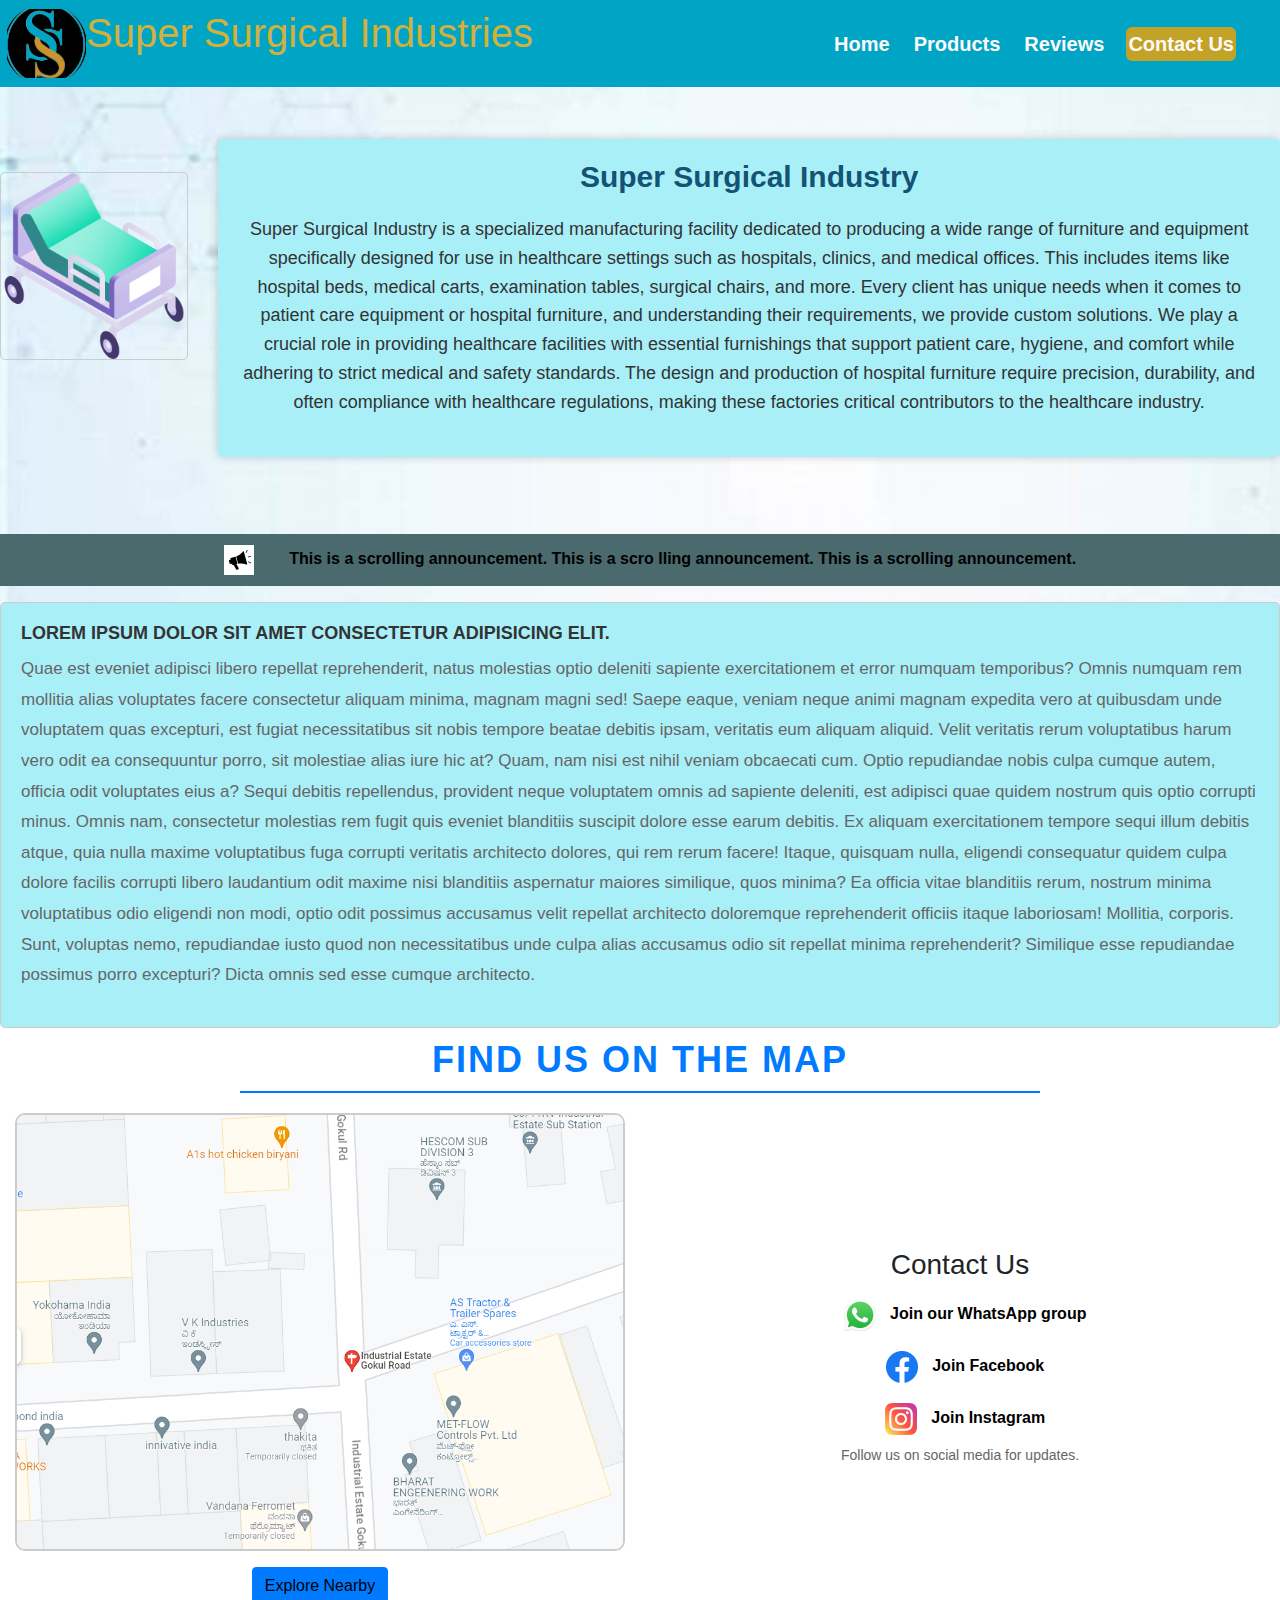
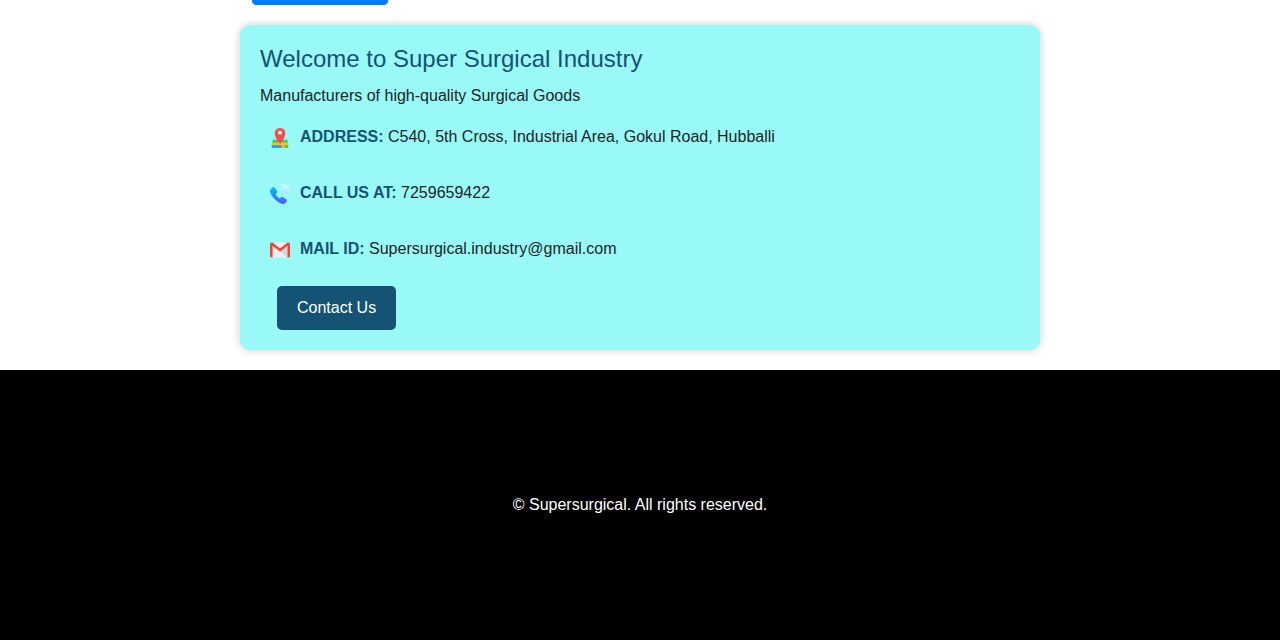
<file: contactUs.html>
<!DOCTYPE html>
<html lang="en">

<head>
    <meta charset="UTF-8">
    <meta name="viewport" content="width=device-width, initial-scale=1.0">
    <title> Super Surgical Industry </title>
    <!-- Other meta tags and styles -->
    <link rel="stylesheet" href="https://stackpath.bootstrapcdn.com/bootstrap/4.5.2/css/bootstrap.min.css">
    <link rel="stylesheet" href="https://cdnjs.cloudflare.com/ajax/libs/font-awesome/5.15.1/css/all.min.css">
    <link rel="stylesheet" href="project_3.css">


    <meta name="viewport" content="width=device-width, initial-scale=1.0">
    <link rel="stylesheet" href="https://maxcdn.bootstrapcdn.com/bootstrap/4.5.2/css/bootstrap.min.css">

    <!-- Other meta tags and styles -->
    <link rel="stylesheet" href="https://stackpath.bootstrapcdn.com/bootstrap/4.5.2/css/bootstrap.min.css">
    <link rel="stylesheet" href="https://cdnjs.cloudflare.com/ajax/libs/font-awesome/5.15.1/css/all.min.css">

    <link href="https://cdn.jsdelivr.net/npm/bootstrap@5.3.1/dist/css/bootstrap.min.css" rel="stylesheet"
        integrity="sha384-4bw+/aepP/YC94hEpVNVgiZdgIC5+VKNBQNGCHeKRQN+PtmoHDEXuppvnDJzQIu9" crossorigin="anonymous">
    <script src="https://cdn.jsdelivr.net/npm/bootstrap@5.3.1/dist/js/bootstrap.bundle.min.js"
        integrity="sha384-HwwvtgBNo3bZJJLYd8oVXjrBZt8cqVSpeBNS5n7C8IVInixGAoxmnlMuBnhbgrkm"
        crossorigin="anonymous"></script>

    <link rel="stylesheet" href="https://cdnjs.cloudflare.com/ajax/libs/font-awesome/6.1.0/css/all.min.css">


    <link rel="stylesheet" href="navbar.css">
    <link rel="stylesheet" href="project_3.js">
    <link rel="icon" type="image/x-icon" href="logo-removebg-preview.png" />
<style>
    .image-link:hover img {
        box-shadow: 0px 0px 20px rgba(0, 0, 0, 0.4);
    }




   @keyframes marqueeAnimation {
      0% {
        transform: translateX(100%);
      }

      100% {
        transform: translateX(-100%);
      }
    }


</style>
</head>

<body>
    <nav class="navbar bg-body-tertiary fixed-top" style="padding: 9px !important; color: #034F76;">
        <div class="container-fluid"
            style="display: flex;  align-items: center; flex-wrap:wrap ; width: 100%; justify-content: space-between;">
            <div class="logoandname" style="float: left; display: flex;">
                <a class="menuzord-brand pull-left flip" href="Index.html">

                    <img src="Icons\logo-removebg-preview.png" alt="logo"
                        style="width: 79px; height: 69px;  margin-left: -17px;">

                </a>

                <h1 style="color: #d3b03b; padding-left:0px ;">Super Surgical Industries</h1>

            </div>
            <div class="links" style="display: flex;">
                <a class="navbar-brand navbar-link " href="Index.html">Home</a>
                <a class="navbar-brand navbar-link " href="products.html">Products</a>
                <a class="navbar-brand navbar-link " href="reviews.html">Reviews</a>
                <a class="navbar-brand navbar-link  active" href="contactUs.html">Contact Us</a>
            </div>
        </div>
    </nav>

    <br>

    <div class="container">
        <div class="row">
            <div class="col-md-2">
                <a href="#" class="image-link">
                    <img src="Icons/hospital-bed_1.png" alt="Super Surgical Industry Image"
                        style="max-width: 100%; margin-top: 24px; border: 1px solid #ccc; border-radius: 5px; transition: box-shadow 0.3s;">
                </a>
            </div>
    
            <div class="col-md-10">
                <section
                    style="background-color: #a9eff8;; padding: 20px; margin-top: 88px; border-radius: 5px; box-shadow: 0px 0px 10px rgba(0, 0, 0, 0.2);">
                    <h2 style="color: #145374; font-size: 30px; margin-bottom: 20px;"><b>Super Surgical
                            Industry</b></h2>
                    <p style="font-size: 18px; line-height: 1.6; color: #333; margin-bottom: 20px;">
                        Super Surgical Industry is a specialized manufacturing facility dedicated to producing a wide range
                        of furniture and equipment specifically designed for use in healthcare settings such as hospitals,
                        clinics, and medical offices. This includes items like hospital beds, medical carts, examination
                        tables, surgical chairs, and more. Every client has unique needs when it comes to patient care
                        equipment or hospital furniture, and understanding their requirements, we provide custom solutions.
                        We play a crucial role in providing healthcare facilities with essential furnishings that support
                        patient care, hygiene, and comfort while adhering to strict medical and safety standards. The design
                        and production of hospital furniture require precision, durability, and often compliance with
                        healthcare regulations, making these factories critical contributors to the healthcare industry.
                    </p>
                </section>
            </div>
        </div>
    </div>
    
   

<div
    style="background-color: #4a6a6e;; color: rgb(0, 0, 0); text-align: center; padding: 11px 0; overflow: hidden; position: relative; max-width: 100%; white-space: nowrap; ">

    <div style="animation: marqueeAnimation 50s linear infinite; white-space: nowrap; overflow: hidden;">
        <i class="fa fa-bell-o mr-3"></i>
        <img src="Icons/announcement.jpg" alt="Super Surgical Industries Logo"
            style="vertical-align: middle; height: 30px; width: 30px; margin-right: 10px;">
        <i class="fa fa-bell-o mr-3"></i>
        <b> This is a scrolling announcement. This is a scro

            lling announcement. This is a scrolling announcement.</b>
    </div>
    <!-- <div style="position: absolute; left: 10px; top: 50%; transform: translateY(-50%); font-size: 28px; overflow: hidden; color: #590303;">&#128276;</div> -->
</div>







<div class="theory"
    style="font-family: Arial, sans-serif; padding: 20px; background-color: #a9eff8;; border: 1px solid #ccc; border-radius: 5px; margin-top: 16px;">
    <h6 style="font-size: 18px; color: #333; font-weight: bold; text-transform: uppercase; margin-bottom: 10px;">Lorem
        ipsum dolor sit amet consectetur adipisicing elit.</h6>
    <p style="font-size: 17px; line-height: 1.8; color: #666;">Quae est eveniet adipisci libero repellat reprehenderit,
        natus molestias optio deleniti sapiente exercitationem et error numquam temporibus? Omnis numquam rem mollitia
        alias voluptates facere consectetur aliquam minima, magnam magni sed! Saepe eaque, veniam neque animi magnam
        expedita vero at quibusdam unde voluptatem quas excepturi, est fugiat necessitatibus sit nobis tempore beatae
        debitis ipsam, veritatis eum aliquam aliquid. Velit veritatis rerum voluptatibus harum vero odit ea consequuntur
        porro, sit molestiae alias iure hic at? Quam, nam nisi est nihil veniam obcaecati cum. Optio repudiandae nobis
        culpa cumque autem, officia odit voluptates eius a? Sequi debitis repellendus, provident neque voluptatem omnis
        ad sapiente deleniti, est adipisci quae quidem nostrum quis optio corrupti minus. Omnis nam, consectetur
        molestias rem fugit quis eveniet blanditiis suscipit dolore esse earum debitis. Ex aliquam exercitationem
        tempore sequi illum debitis atque, quia nulla maxime voluptatibus fuga corrupti veritatis architecto dolores,
        qui rem rerum facere! Itaque, quisquam nulla, eligendi consequatur quidem culpa dolore facilis corrupti libero
        laudantium odit maxime nisi blanditiis aspernatur maiores similique, quos minima? Ea officia vitae blanditiis
        rerum, nostrum minima voluptatibus odio eligendi non modi, optio odit possimus accusamus velit repellat
        architecto doloremque reprehenderit officiis itaque laboriosam! Mollitia, corporis. Sunt, voluptas nemo,
        repudiandae iusto quod non necessitatibus unde culpa alias accusamus odio sit repellat minima reprehenderit?
        Similique esse repudiandae possimus porro excepturi? Dicta omnis sed esse cumque architecto.</p>
</div>



    <!-- <div class="container">
        <div class="row">
           
            <div class="col-md-8">
                <section class="video-section" style="margin-top: 42px;">
                    <h2 style=" margin-top: -110px;">Watch Our Video</h2>
                    <video controls width="640" height="360" style="width: 100%;">
                        <source src="Icons/Videos/video1.mov" type="video/mp4">
                        Your browser does not support the video tag.
                    </video>
                </section>
            </div>
        </div>
    </div> -->


   
<div class="advertisement"
    style="background-color: #f0f0f0; filter: brightness(100%); width: 450px; margin-top: -552px; margin-left: auto; margin-right: auto; text-align: center; padding: 20px; border-radius: 8px; box-shadow: 0 4px 6px rgba(0, 0, 0, 0.1);">
    <span class="close-icon" style="color: #000000; font-size: 20px; cursor: pointer;"
        onclick="this.parentNode.style.display = 'none';">✕</span>
    <h2 style="background-color: #edece7; padding: 10px;">Join us on Facebook!</h2>
    <img src="Icons/health-insurance.png" alt="Facebook Image" style="max-width: 100%; height: auto; margin-top: 10px;">
    <p>Stay connected with us on Facebook to get the latest updates and news.</p>
    <a href="https://www.facebook.com/yourpage" target="_blank"
        style="color: #000000; text-decoration: none; font-weight: bold;">Follow us</a>
</div>

<div class="container" style="margin-top: 20px;">
    <h3
        style="font-size: 36px; font-weight: bold; text-align: center; color: #007bff; text-transform: uppercase; letter-spacing: 2px; margin: 0 auto; max-width: 800px; padding: 10px 0; border-bottom: 2px solid #007bff;">
        Find us on the Map</h3>
    <div class="row" style="justify-content: center; max-width: 1300px; margin: 0 auto;">
        <div class="col-md-6">
            <!-- Industry Map Image -->
            <img src="Images/map2.png" alt="Industry Map"
                style="max-width: 100%; height: auto; margin-top: 20px; border: 2px solid #ccc; border-radius: 10px; width: 100%;">
            <a href="https://maps.google.com/maps/search/9446%2BFMJ%2C%20Industrial%20Estate%20Gokul%20Rd%2C%20Industrial%20Estate%2C%20Hubballi%2C%20Karnataka%20580028%2C%20India/@15.356317422031646,75.11149294674397,17z?hl=en"
                target="_blank" class="btn btn-primary mt-3" onclick="blank">Explore Nearby</a>
        </div>
        <div class="col-md-6">
            <div class="contact-card"
                style="margin-top: 20px; display: flex; flex-direction: column; align-items: center;">
                <h3 style="margin-top: 12px;">Contact Us</h3>
                <!-- WhatsApp -->
                <a href="https://chat.whatsapp.com/GEcgkMat7DZ4TYk36cn9i3" target="_blank"
                    style="text-decoration: none; color: #000;">
                    <img src="Icons/whatsapp_1.png" alt="WhatsApp" class="contact-icon"
                        style="max-width: 32px; height: auto;">
                    <b>Join our WhatsApp group</b>
                </a>
                <!-- Facebook -->
                <a href="https://www.facebook.com/YourFacebookProfile" target="_blank"
                    style="text-decoration: none; color: #000;">
                    <img src="Icons/facebook_1.png" alt="Facebook" class="contact-icon"
                        style="max-width: 32px; height: auto;">
                    <b>Join Facebook</b>
                </a>
                <!-- Instagram -->
                <a href="https://www.instagram.com/YourInstagramUsername" target="_blank"
                    style="text-decoration: none; color: #000;">
                    <img src="Icons/instagram_1.png" alt="Instagram" class="contact-icon"
                        style="max-width: 32px; height: auto;">
                    <b>Join Instagram</b>
                </a>
                <p style="font-size: 14px; color: #666;">Follow us on social media for updates.</p>
            </div>
        </div>
    </div>
</div>





<section class="about-section1"
    style="max-width: 800px; margin: 20px auto; background-color: rgb(152, 249, 246); padding: 20px; border-radius: 10px; box-shadow: 0px 0px 10px rgba(0, 0, 0, 0.2);">
    <h1 style="font-size: 24px; margin-bottom: 10px; color: #145374;">Welcome to Super Surgical Industry</h1>
    <p class="description" style="font-size: 16px; margin-bottom: 10px;">Manufacturers of high-quality Surgical Goods
    </p>
    <p><strong class="info-label" style="color: #145374;"><a href="https://www.instagram.com/YourInstagramUsername"
                target="_blank" style="text-decoration: none; color: #145374;"><img src="Icons/location-pin.png"
                    alt="Instagram" class="contact-icon" style="max-width: 20px; height: auto;">ADDRESS:</a></strong>
        C540, 5th Cross, Industrial Area, Gokul Road, Hubballi</p>
    <p><strong class="info-label" style="color: #145374;"><a href="tel:7259659422"
                style="text-decoration: none; color: #145374;"><img src="Icons/phone-call.png" alt="Phone"
                    class="contact-icon" style="max-width: 20px; height: auto;">CALL US AT:</a></strong> 7259659422</p>
    <p><strong class="info-label" style="color: #145374;"><a href="mailto:Supersurgical.industry@gmail.com"
                style="text-decoration: none; color: #145374;"><img src="Icons/gmail.png" alt="Email"
                    class="contact-icon" style="max-width: 20px; height: auto;">MAIL ID:</a></strong>
        Supersurgical.industry@gmail.com</p>
    <button class="contact-btn"
        style="display: inline-block; padding: 10px 20px; background-color: #145374; color: white; border: none; border-radius: 5px; cursor: pointer; transition: background-color 0.3s ease;"
        onclick="contactUs()">Contact Us</button>
</section>

<!-- Include Bootstrap JavaScript for responsive features -->
<script src="https://cdnjs.cloudflare.com/ajax/libs/jquery/3.5.1/jquery.min.js"></script>
<script src="https://maxcdn.bootstrapcdn.com/bootstrap/4.5.2/js/bootstrap.min.js"></script>




            <!-- Your content goes here -->

            <footer class="footer-style" >
                <h6 style="width: 100vw; height: 30vh; background-color: #000; color: white; display: flex; justify-content: center; align-items: center; padding: 0px; margin-bottom: 0px;">&copy; Supersurgical. All rights reserved.</h6>
            </footer>


</body>

</html>
</file>
<file: project_3.css>
body html{
position: relative;
    width: 100%;
}
html {
    scroll-behavior: smooth;
}

body {
    font-family: Arial, sans-serif;
    margin: 0;
    padding: 0;
    border-radius: 5px;



background-image: url('Images/BodyImg3.jfif');
    background-size: cover;
    /* Adjust as needed */
    background-repeat: no-repeat;
    background-attachment: fixed;

}

header {
    background-color: #333;
    color: white;
    padding: 10px 0;
    position: fixed;
    z-index: 100;
    BodyImg3.jfif
}

.navbar {
    display: flex;
    justify-content: space-between;
    align-items: center;
    padding: 0 20px;
}


/* Style for the navigation links */
.nav-links li {
    margin: 0 15px;
    position: relative;

}

/* Style for the hover effect */
.nav-links li:hover {
    background-color: #C2A327;

    transition: background-color 0.3s ease;
    border-radius: 5px;

}

/* Style for the anchor text color on hover */
.nav-links li:hover a {
    color: white;

}







.logo a {
    text-decoration: none;
    color: white;
    font-size: 24px;
    font-weight: bold;
}

.nav-links {
    list-style: none;
    display: flex;
    margin: 0;
    padding: 0;
}

.nav-links li {
    margin: 0 15px;
}

.nav-links a {
    text-decoration: none;
    color: white;
    font-weight: bold;
}

.product-list {
    display: flex;
    justify-content: space-around;
    flex-wrap: wrap;
    margin-top: 20px;
}

.product {
    background-color: #f9f9f9;
    border: 1px solid #ccc;
    padding: 10px;
    text-align: center;
    margin: 10px;
    width: 30%;
    position: relative;
}

.price {
    font-weight: bold;
}

.add-to-cart {
    background-color: #333;
    color: white;
    border: none;
    padding: 5px 10px;
    cursor: pointer;
}

.reviews {
    margin-top: 30px;
}

.review {
    border: 1px solid #ccc;
    padding: 10px;
    margin-bottom: 10px;
}

.review-text {
    font-style: italic;
}

.review-author {
    font-weight: bold;
    margin-top: 5px;
}



/* style for card in index page*/




    div.polaroid {
            height: 357px;
            background-color: white;
            box-shadow: 0 4px 8px 0 rgba(0, 0, 0, 0.2), 0 6px 20px 0 rgba(0, 0, 0, 0.19);
            width: 37%;
            margin-top: -345px;
            margin-left: 730px;
            size: -7px;
        }

div.container {
    text-align: center !important;
    padding: 82px 20px !important;
display: contents;
}

/*----------------------------------------------*/





/* Reset default margin and padding */


/* Style for the about section */
#about {
    background-color: #f7f7f7;
    padding: 140px 0;
}

.container {
    width: 100vw;
   
}

.section-content {
    text-align: center;
}

.row {
    display: flex;
    flex-wrap: wrap;
    justify-content: space-between;
    align-items: center;
    margin-bottom: 77px;
    margin-top: 28px;
    margin-top: 27px;
}

.col-sm-12 {
    width: 100%;
}

.col-md-6 {
    width: 50%;
}

/* Style for the text content */
.text-uppercase {
    text-transform: uppercase;
}

.text-theme-color-2 {
    color: #800020;
}

.lead {
    font-size: 18px;
    line-height: 1.6;
    margin-top: 20px;
}

/* Style for the video/image */
.video-popup {
    position: relative;
    overflow: hidden;
    padding-top: 56.25%;
}

.video-popup img {
    max-width: 100%;
    height: auto;
    position: absolute;
    top: 8px;
    left: 10px;
    border-radius: 5px;
}

.product{

background-color: #f9f9f9;
    border: 1px solid #ccc;
    padding: 20px;
    text-align: center;
    width: 280px;
    height: 400px;
   
        left: 0px;
        top: 0px;
    
    
}

/* Footer Styling */
.site-footer {
    background-color: #222;
    color: #fff;
    padding: 50px 0;
    display: flex;
}

.site-footer h3 {
    font-size: 24px;
    margin-bottom: 20px;
    
}

.site-footer p {
    font-size: 16px;
    line-height: 1.6;
}

.social-icons {
    list-style: none;
    padding: 0;
    margin-top: 20px;
}

.social-icons li {
    display: inline-block;
    margin-right: 10px;
}

.social-icons a {
    color: #fff;
    font-size: 24px;
    transition: color 0.3s ease;
}

.social-icons a:hover {
    color: #FF5733;
}


 /* Style for the footer */
 .footer {
     background-color: #f2f2f2;
     padding: 19px;
     text-align: left;
 }

 /* Style for the copyright text */
 .copyright {
     font-size: 14px;
     color: #888;
 }

 /* Style for the logos */
 
 .logoF {
     width: 49px;
     height: 48px;
     margin: -38px;
     float: right;
     margin-right:-9px;
     margin-top: -43px;
 }

 /* Style for the advertisement container */
 /* .advertisement {
     border: 1px solid #ccc;
     padding: 14px;
     text-align: center;
     position: relative;
     width: 165px;
     margin: 0 auto;
     margin-left: 1116px;
     margin-top: -183px;
     height: 319px;
 } */

 /* .advertisement {
     border: 1px solid #fffefe;
     padding: 14px;
     text-align: center;
     position: fixed;
     width: 225px;
    overflow: hidden;
     margin-left: 1289px;
     margin-top: -502px;
     height: 385px;
   
    position: fixed;
 } */

 .advertisement {
     border: 1px solid #fffefe;
     padding: 14px;
     text-align: center;
     position: fixed;
     width: 225px;
     height: 385px;
     top: 143px;
     /* Adjust the top value to position vertically */
     right: 20px;
     /* Adjust the right value to position horizontally */
     overflow: hidden;
     z-index: 999;
     /* Set a higher z-index to ensure it's above other content */
     background-color: #c8b35c;
     filter: brightness(100%);
 }

 /* Additional styling for close-icon, h2, p, and a if needed */
         

 

 /* Style for the close symbol */
 .close-icon {
     position: absolute;
     top: 5px;
     right: 5px;
     font-size: 20px;
     color: #999;
     cursor: pointer;
 }

 /* Add hover effect to the close symbol */
 .close-icon:hover {
     color: #e60000;

     /* Red color on hover */
 }


 .product:nth-child(5n) {
     margin-bottom: 30px;
     border-bottom: 2px solid #ccc;
 }
.view-product-btn {
    display: inline-block;
    margin-top: 128px;
    background-color: #C2A327;
    color: rgb(0, 0, 0);
    border: none;
    border-radius: 5px;
    padding: 10px 20px;
    text-decoration: none;
    font-weight: bold;
    font-size: 18px;
    letter-spacing: 1px;
    text-transform: uppercase;
    cursor: pointer;
    width: 246px;
        height: 61px;
        text-align: center;
}


article,
aside,
figcaption,
figure,
footer,
header,
hgroup,
main,
nav,
section {
    display: block;

}


.text-center {
    text-align: center;
    margin-top: 27px;
}

.custom-footer {
    background-color: #000;
    /* Black background color */
    color: #fff;
    /* White text color */
}

.custom-footer {
    background-color: #000;
    /* Black background color */
    color: #fff;
    /* White text color */
    padding-top: -32px;
    /* Adjust the top padding to reduce the height */
    padding-bottom: 20px;
    /* Adjust the bottom padding to reduce the height */
}

.custom-copyright {
    background-color: #333;
    /* Change to your desired background color */
    color: #fff;
    /* Text color */
    padding: 15px 0;
    /* Add padding as needed */
}


.btn:not(:disabled):not(.disabled) {
    cursor: pointer;
    color: black;
}

/* Default styles for all screen sizes */
body {
    font-size: 16px;
    color: #333;
}






.image-container {
    height: 200px;
    /* Adjust the height as needed */
    display: flex;
    align-items: center;
    justify-content: center;
    overflow: hidden;
}

.image-container img {
    max-width: 100%;
    max-height: 100%;
    object-fit: cover;
    /* This property maintains the aspect ratio and covers the entire container */
}

/* Style for the advertisement card */
.advertisement-card {
    background-color: #f2f2f2;
    padding: 20px;
    text-align: center;
    box-shadow: 0px 2px 4px rgba(0, 0, 0, 0.1);
    margin-top: 60px;
}

.advertisement-content {
    max-width: 800px;
    margin: 0 auto;
}

.advertisement-content h2 {
    font-size: 24px;
    margin-bottom: 10px;
}

.advertisement-content p {
    font-size: 16px;
    margin-bottom: 20px;
}



.advertisement-content .btn {
    background-color: #007bff;
    color: #fff;
    padding: 10px 20px;
    text-decoration: none;
    border-radius: 5px;
    font-weight: bold;
    transition: background-color 0.3s;
}

.advertisement-content .btn:hover {
    background-color: #0056b3;
}

.cancel-button {
    background-color: transparent;
    border: none;
    font-size: 30px;
    color: red;
    margin-left: 10px !important;
    /* Add !important to override conflicting styles */
}

 

  .contact-icon {
      width: 32px;
      /* Set the desired width */
      height: 32px;
      /* Set the desired height */
      margin: 10px;
  }
  .contact-icon-container {
      display: flex;
      align-items: center;
      justify-content: center;
  }


/* CSS Stylesheet */
.footer-style {
  
   
}


/* Media query to make the navbar links always visible on screens with a maximum width of 992px */
@media (min-width:500px) {
    
  .pargph{
    flex-direction: row;
  }  
}
@media(max-width:600px){
    .pargph{
        flex-direction: column;
    }
}
</file>
<file: navbar.css>
/* Override Bootstrap Navbar Background Color */



@media (max-width: 768px) {
    body {
        font-size: 16px;
        /* Adjust font size for tablets */
    }
}

/* Media query for mobile devices */
@media (max-width: 480px) {
    body {
        font-size: 14px;
        /* Adjust font size for mobile devices */
    }
}



.navbar {
    background-color: #00a5c6 !important;
}

/* Override Bootstrap Navbar Brand Logo Styles */
.menuzord-brand img {
    width: 100px;
    height: auto;
}


/* Override Bootstrap Navbar Brand Text Styles */
.logo a {
    font-size: 25px;
    font-weight: bold;
    color: #C2A327;
    text-decoration: none;
    margin-left: -20px;
    margin-top: 10px;


}

/* Override Bootstrap Navbar Links Styles */
.navbar-brand {
    color: rgb(255, 249, 249) !important;
    font-weight: bold;
    margin-right: 20px;
}

/* Override Bootstrap Toggle Button Styles */
.navbar-toggler-icon {
    color: rgb(255, 255, 255) !important;
    background-color: #fff;
}

/* Override Bootstrap Offcanvas Menu Styles */
.offcanvas-title {
    font-size: 20px;
    font-weight: bold;
    color: rgb(255, 255, 255) !important;
}

/* Override Bootstrap Offcanvas Menu Links Styles */
.offcanvas-body a {
    color: black !important;
}

/* Override Bootstrap Search Input and Button Styles */
.form-control {
    width: 200px;
}

.btn-outline-success {
    background-color: white !important;
    color: #fff !important;
}

[type=button]:not(:disabled),
[type=reset]:not(:disabled),
[type=submit]:not(:disabled),
button:not(:disabled) 
{
    background-color: #fff ;
    margin-left: 17px;
}

.navbar-toggler {
    left: 0;
    position: absolute;
}

 .offcanvas-end .offcanvas-body {
    flex-grow: 1;
    padding: var(--bs-offcanvas-padding-y) var(--bs-offcanvas-padding-x);
    overflow-y: auto;
    right: auto; 
    /* Remove right positioning */
    left: 0; 
    /* Add left positioning */
    transform: translateX(-100%); 
    /* Push it off the screen initially */
} 

/* Adjust the offcanvas body */
/* Move the offcanvas menu to the left side */
.offcanvas-end {
    right: auto;
    left: 0;
    transform: translateX(-100%);
}

/* Reset the transform when the offcanvas menu is shown */
.offcanvas.show:not(.hiding),
.offcanvas.showing {
    transform: none;
}

.offcanvas-body {
    flex-grow: 1;
    padding: var(--bs-offcanvas-padding-y) var(--bs-offcanvas-padding-x);
    overflow-y: auto;
    background-color: #293241;
}
.offcanvas-body a {
    color: white !important;
}
/* offensive*/
.offcanvas-title {
    font-size: 20px;
    font-weight: bold;
    color: rgb(0 0 0) !important;
}
/* dropdown*/
.navbar-nav .dropdown-menu {
    position: static;
    background-color: #486dac;
}
/* dropdown hover color*/
.offcanvas-body a {
    color: white !important;
    --bs-dropdown-link-hover-bg: rgb(87, 87, 87);
}

 .navbar-link {
    
}                       

.offcanvas-title {
    font-size: 20px;
    font-weight: bold;
    color: rgb(255 252 252) !important;
}

.offcanvas-header {
    display: flex;
    align-items: center;
    justify-content: space-between;
    padding: var(--bs-offcanvas-padding-y) var(--bs-offcanvas-padding-x);
    background-color: black;
}




.navbar-link {
    text-decoration: none;
    color: #000;
    /* Default link color */
    transition: background-color 0.3s;
    /* Smooth transition effect */
    display: inline-block;
    /* Ensure links are displayed inline */
    padding: 2px 2px;
    /* Add padding for better hover effect */
    border-radius: 6px;
    /* Add rounded corners */
}

/* Style for navigation links on hover */
.navbar-link:hover {
    background-color: #C2A327;
    /* Background color on hover */
    border-radius: 6px;
    text-align: center;
    transition: background-color 0.3s ease;
    margin-top: 0px;
}

/* Ensure active link has the same hover style */
.navbar-link.active {
    background-color: #C2A327;
    /* Active link background color */
}

/* Override Bootstrap Offcanvas Styles to Open from Left to Right */
/* Override Bootstrap Offcanvas Styles to Open from Left to Right */


.form-control {
    width: 620px;
}
</file>
